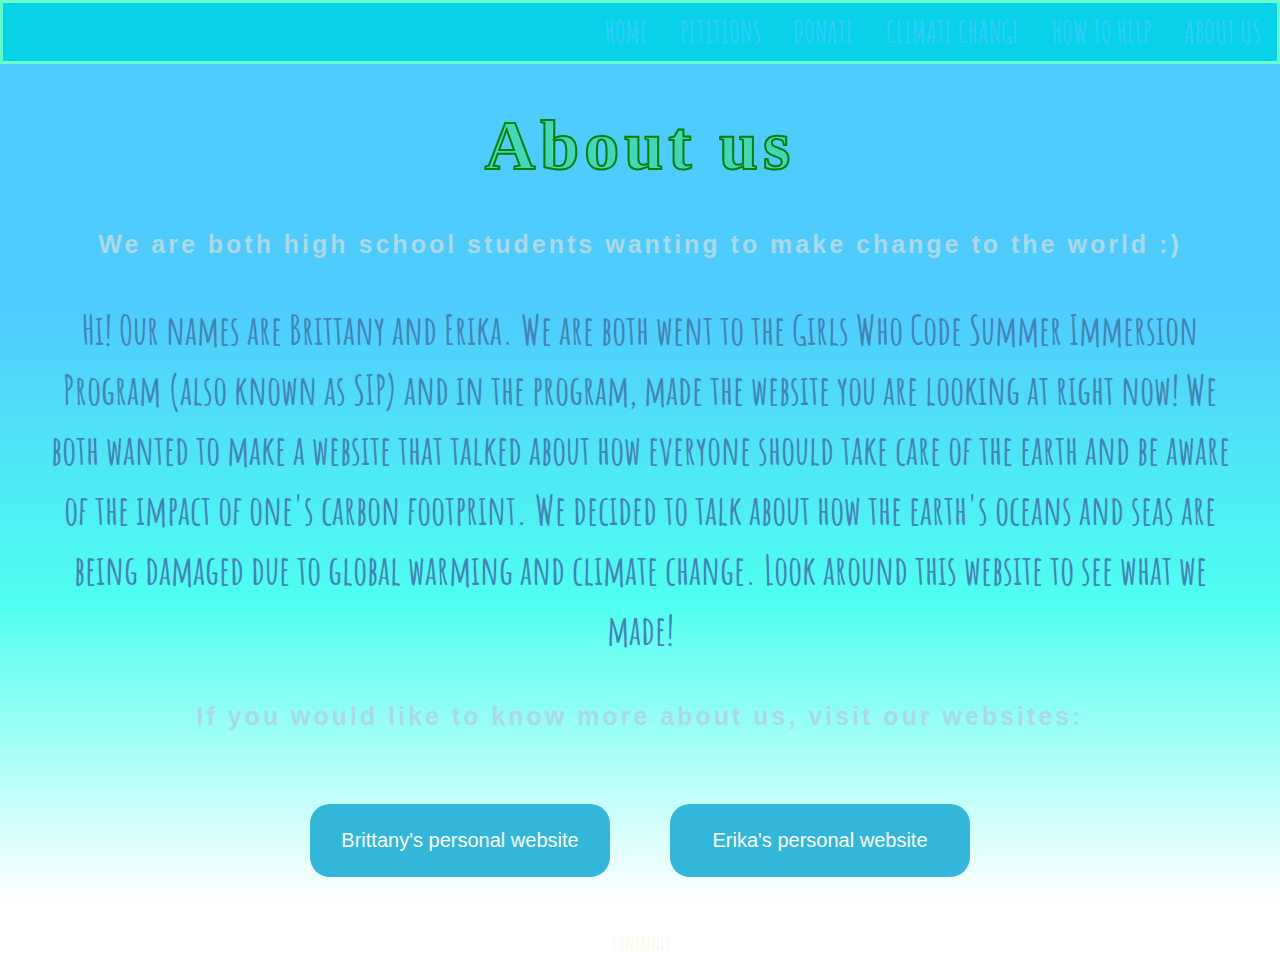
<file: about-us.html>
<!DOCTYPE html>
<html lang="en">
  <head>
    <!-- TODO: Update the heading with the name of your website -->
    <title>Save the Sea and Sea Life</title>
    <meta charset="utf-8" />
    <meta http-equiv="X-UA-Compatible" content="IE=edge" />
    <meta name="viewport" content="width=device-width, initial-scale=1" />

    <!-- import the webpage's stylesheets -->
    <link rel="stylesheet" href="style.css" />

    <!-- import the webpage's javascript file -->
    <script src="script.js" defer></script>

    <!-- TODO: Add any links to Google font families here -->
  </head>
  <body class="about-us">
    <link
      href="https://fonts.googleapis.com/css2?family=Amatic+SC&display=swap"
      rel="stylesheet"
    />
    <nav>
      <ul class="nav-bar">
        <li class="nav"><a href="about-us.html">About Us</a></li>
        <li class="nav"><a href="how-you-can-help.html">How to Help</a></li>
        <li class="nav"><a href="climate-change.html">Climate Change</a></li>
        <li class="nav"><a href="take-action.html">Donate</a></li>
        <li class="nav"><a href="petitions.html">Petitions</a></li>
        <li class="nav"><a href="index.html">Home</a></li>
      </ul>
    </nav>

    <div class="page-header-action">
      <h1>About us</h1>
    </div>
    <div>
      <h2 class="abouth2">
        We are both high school students wanting to make change to the world :)
      </h2>
    </div>
    <div>
      <h3 class="abouth3">
        Hi! Our names are Brittany and Erika. We are both went to the Girls Who
        Code Summer Immersion Program (also known as SIP) and in the program,
        made the website you are looking at right now! We both wanted to make a
        website that talked about how everyone should take care of the earth and
        be aware of the impact of one's carbon footprint. We decided to talk
        about how the earth's oceans and seas are being damaged due to global
        warming and climate change. Look around this website to see what we
        made!
      </h3>
    </div>
    <div>
      <h2 class="abouth2">
        If you would like to know more about us, visit our websites:
      </h2>
    </div>
    <div class="aboutbuttons">
      <div>
        <h2>
          <a href="https://personal-site-brittany.glitch.me/" target="_blank"
            ><button class="abbutton">
              Brittany's personal website
            </button>
          </a>
        </h2>
      </div>
      <div>
        <h2>
          <a href="https://erika-w-website.glitch.me/" target="_blank"
            ><button class="abbutton">
              Erika's personal website
            </button>
          </a>
        </h2>
      </div>
    </div>
    <!------------------------------->
    <!--------FLEX CONTAINER--------->
    <!------------------------------->
    <!-- TODO: Create a flex container with the class "flex-container-action" to hold the description of your action and your check list -->
    <!-- TODO: Inside the flex containter, add a flex item with the class "action-info-container" to hold your description-->
    <!-- TODO: Inside the flex containter, add a flex item with class "action-list-container" and the id "checklist" to hold your checklist -->
    .container
  
  </body>
</html>
</file>
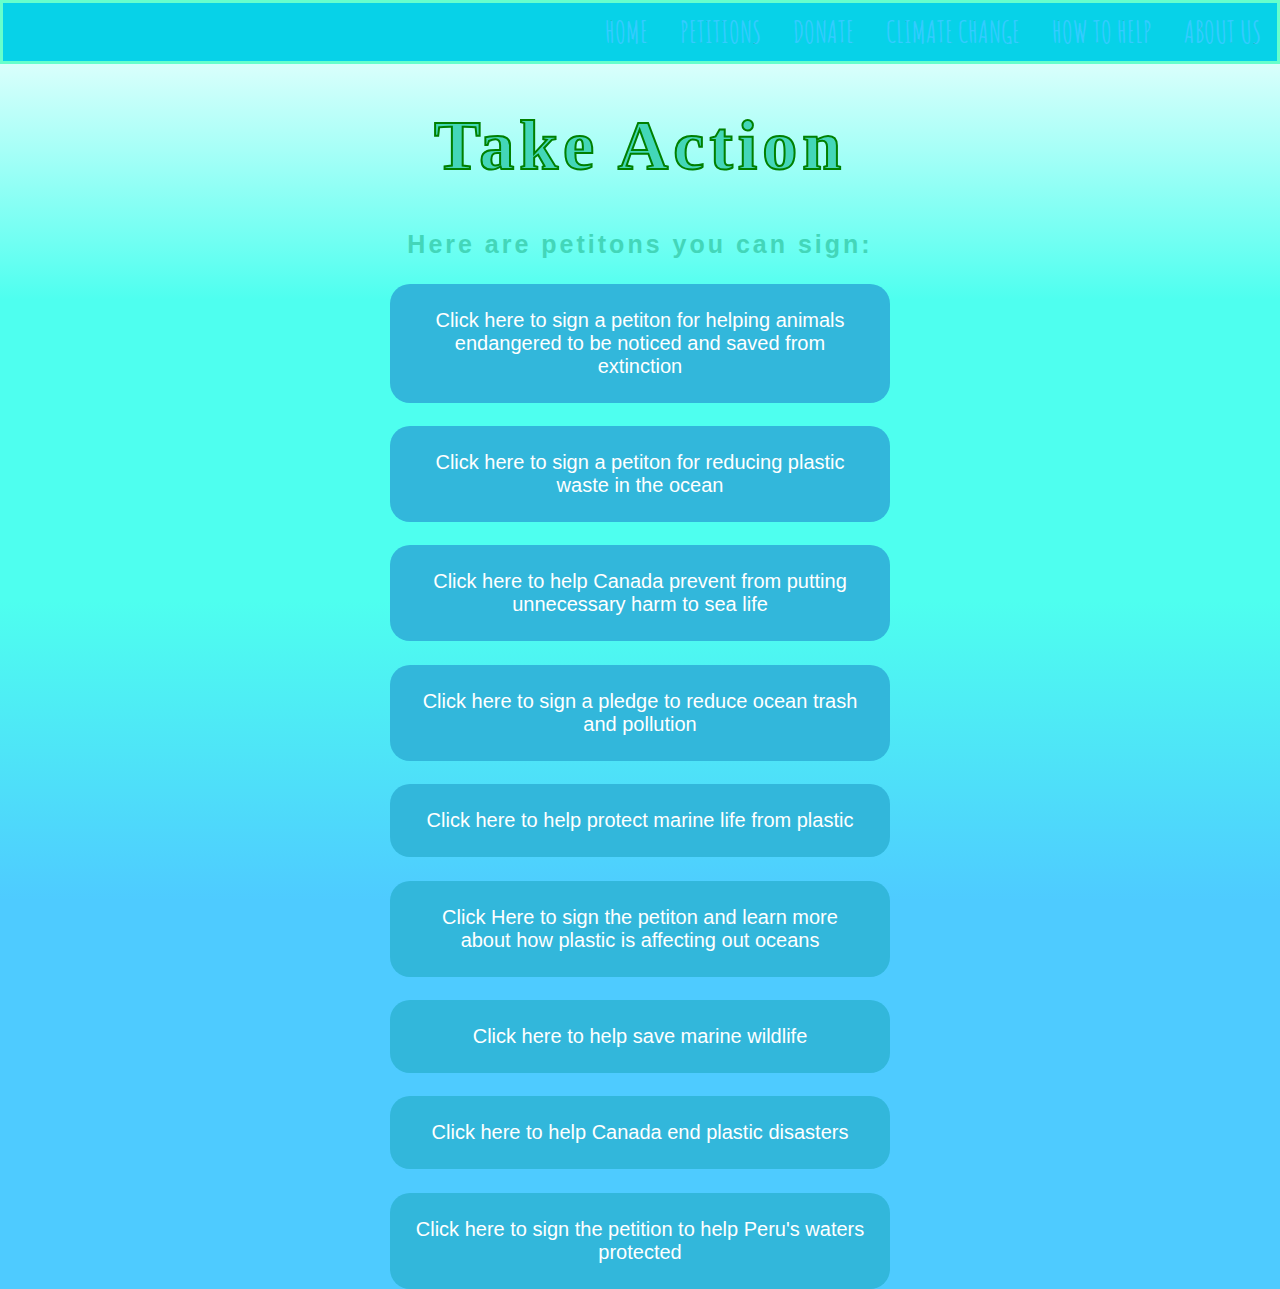
<file: petitions.html>
<!DOCTYPE html>
<html lang="en">
  <head>
    <!-- TODO: Update the heading with the name of your website -->
    <title>Save the Sea and Sea Life</title>
    <meta charset="utf-8" />
    <meta http-equiv="X-UA-Compatible" content="IE=edge" />
    <meta name="viewport" content="width=device-width, initial-scale=1" />

    <!-- import the webpage's stylesheets -->
    <link rel="stylesheet" href="style.css" />

    <!-- import the webpage's javascript file -->
    <script src="script.js" defer></script>

    <!-- TODO: Add any links to Google font families here -->
  </head>

  <body class="petition">
    <link
      href="https://fonts.googleapis.com/css2?family=Amatic+SC&display=swap"
      rel="stylesheet"
    />
    <nav>
      <ul class="nav-bar">
        <li class="nav"><a href="about-us.html">About Us</a></li>
        <li class="nav"><a href="how-you-can-help.html">How to Help</a></li>
        <li class="nav"><a href="climate-change.html">Climate Change</a></li>
        <li class="nav"><a href="take-action.html">Donate</a></li>
        <li class="nav"><a href="petitions.html">Petitions</a></li>
        <li class="nav"><a href="index.html">Home</a></li>
      </ul>
    </nav>

    <div class="page-header-action">
      <h1>Take Action</h1>
    </div>
    <div>
      <h2>
        Here are petitons you can sign:
      </h2>
    </div>
    <div>
      <div>
        <h3>
          <a
            href="https://act.oceana.org/page/8224/action/1?ea.tracking.id=website&_ga=2.131165325.322506968.1592963537-629739073.1592963537"
            target="_blank"
            ><button class="pbuttons">
              Click here to sign a petiton for helping animals endangered to be
              noticed and saved from extinction
            </button></a
          >
        </h3>
      </div>
      <div>
        <h3>
          <a
            href="https://act.oceana.org/page/55875/action/1?_ga=2.224078361.322506968.1592963537-629739073.1592963537"
            target="_blank"
            ><button class="pbuttons">
              Click here to sign a petiton for reducing plastic waste in the
              ocean
            </button></a
          >
        </h3>
      </div>
      <div>
        <h3>
          <a
            href="https://act.oceana.org/page/8747/petition/1?locale=en-US"
            target="_blank"
            ><button class="pbuttons">
              Click here to help Canada prevent from putting unnecessary harm to
              sea life
            </button></a
          >
        </h3>
      </div>
      <div>
        <h3>
          <a
            href="https://therainforestsite.greatergood.com/clicktogive/trs/petition/OceanTrash"
            target="_blank"
            ><button class="pbuttons">
              Click here to sign a pledge to reduce ocean trash and pollution
            </button></a
          >
        </h3>
      </div>
      <div>
        <h3>
          <a
            href="https://petitions.signforgood.com/StopPlasticPollution"
            target="_blank"
            ><button class="pbuttons">
              Click here to help protect marine life from plastic
            </button></a
          >
        </h3>
      </div>
      <div>
        <h3>
          <a
            href="https://wwf.panda.org/get_involved/campaign_with_us/plastics_campaign_page/"
            target="_blank"
            ><button class="pbuttons">
              Click Here to sign the petiton and learn more about how plastic is
              affecting out oceans
            </button></a
          >
        </h3>
      </div>
      <div class="backgroundimage"></div>
      <div>
        <h3>
          <a
            href="https://campaigns.organizefor.org/petitions/ocean-pollution-is-killing-marine-life-sign-the-petition"
            target="_blank"
            ><button class="pbuttons">
              Click here to help save marine wildlife
            </button></a
          >
        </h3>
      </div>
      <div>
        <h3>
          <a
            href="https://www.change.org/p/justin-trudeau-help-end-the-plastic-disaster?utm_source=share_petition&utm_medium=custom_url&recruited_by_id=cec309a0-c672-11e8-aff7-6b170c5fcb21"
            target="_blank"
            ><button class="pbuttons">
              Click here to help Canada end plastic disasters
            </button></a
          >
        </h3>
      </div>
      <div>
        <h3>
          <a
            href="https://act.oceana.org/page/56881/petition/1?ea.tracking.id=website&_ga=2.224470808.322506968.1592963537-629739073.1592963537"
            target="_blank"
            ><button class="pbuttons">
              Click here to sign the petition to help Peru's waters protected
            </button></a
          >
        </h3>
      </div>
    </div>
    <!------------------------------->
    <!--------FLEX CONTAINER--------->
    <!------------------------------->
    <!-- TODO: Create a flex container with the class "flex-container-action" to hold the description of your action and your check list -->
    <!-- TODO: Inside the flex containter, add a flex item with the class "action-info-container" to hold your description-->
    <!-- TODO: Inside the flex containter, add a flex item with class "action-list-container" and the id "checklist" to hold your checklist -->
  </body>
</html>
</file>
<file: style.css>
/* 

This CSS file is contains the CSS rule sets for 
    - index.html
    - any universal elements that all pages use

The CSS for the take-action.html is in take-action.css

*/

/************************************************/
/************* UNIVERSAL ELEMENTS ***************/
/************************************************/

/* TODO: Customize your font properties and background color for all elements inside the <body> and <html> tags */
body,
html {
  height: 100%;
  font-size: 20px; /* Change the font size*/
  font-family: "Amatic SC", sans-serif;
  line-height: 1.5em; /* Change the line height size*/
  margin: 0em;
  color: beige; /* Change the font color*/
  background-color: linear-gradient(
    white,
    #4effef,
    #4effef,
    #4ecbff
  ); /* Change the background color */
  box-sizing: border-box;
}

body {
  background-image: linear-gradient(white, #4effef, #4effef, #4ecbff);
  background-position: center;
  background-color: #4ecbff;
  background-repeat: no-repeat;
}
.about-us {
  text-align: center;
  background-image: linear-gradient(#4ecbff,#4ecbff,#4effef,white);
  background-position: center;
  background-color: white;
  background-repeat: no-repeat;
}
h1 {
  letter-spacing: 5px;
  font-size: 70px;
  /*TODO: Change the font-family property to your linked font*/
  font-family: "Shadows Into Light", cursive;
  color: #43d6b9ff;
  text-align: center;
  line-height: 70px;
}

/*TODO: Change the font-family property to your linked font*/
h2 {
  letter-spacing: 3px;
  font-size: 25px;
  font-family: "Roboto", sans-serif;
  color: #43d6b9ff;
  text-align: center;
  line-height: 1.3em;
}
/* I put all h3s to center in the middle*/
h3 {
  display: flex;
  justify-content: center;
  align-content: center;
}
p{
    color:steelblue;
    margin:10px;
}
.abouth2{
  color: lightblue;

}
.abouth3{
  font-size:40px;
  line-height:60px;
  padding-left:50px;
  padding-right:50px;
  color: steelblue;
  /*-webkit-text-stroke: .0000001px honeydew;*/
}

.page-header-action {
  -webkit-text-stroke: 2px green;
}

.pintro {
  color: seagreen;
  text-decoration: underline overline dashed #4ca9f9;
}
.mySlides {display:none;}

/*TODO: Change the color of a link when a person hovers over it*/

/* I am not sure if we need this so I will leave it as a comment -erika*/
/*p a {
  color: lime;
  text-decoration: none;
}*/

/************************************************/
/*************** CSS FOR NAV BAR ****************/
/************************************************/

/* All of these TODOs are optional. You should change the styling based on your mockup */

/* TODO (optional): Change the background color and/or border style */

ul.nav-bar {
  /* Styling for the <ul class="nav-bar"> element */
  list-style-type: none;
  margin: 0;
  padding: 0;
  overflow: hidden;
  background-color: #07d2e8;
  border-style: solid;
  border-color: #66FFCC;
}

/* TODO (optional): Change the font size*/

li.nav {
  /* Styling for the <li class="nav"> element */
  float: right;
  font-size: 30px;
}

/* TODO (optional): Change the font color, decoration, and/or case */

li.nav a {
  /* Styling for the <a> elements in <li class="nav"> */
  display: block;
  color: #33ccff;
  -webkit-text-stroke: 0.01px green;
  text-align: center;
  padding: 14px 16px;
  text-decoration: none;
  text-transform: uppercase;
  font-weight: bold;
}

/* TODO (optional): Change the background color and/or font color when the mouse hovers over an item */

li.nav a:hover {
  /* Styling for the <a> elements when the mouse is hovering in <li class="nav"> */
  background-color: #33cccc;
  color: #43d6b9ff;
}

/************************************************/
/*********** CSS FOR FLEXBOX HEADING ************/
/************************************************/

/* TODO: Review the CSS properties to the flexbox container for title and intro text */
.flex-container {
  display: flex; /* Set the flexbox display */
  flex-direction: row; /* Configure the flex items to row */
  flex-wrap: nowrap; /* Don’t wrap the flex items */
  justify-content: center; /* Justify the flex items to the center */
  align-items: center; /* Align the flex items to the center */

  /* Design properties */
  background-image: linear-gradient(90deg, #e6ffe6, #00cc99, #66FFCC);
  padding: 5px;

  /* Positioning properties */
  position: absolute;
  left: 20%;
  right: 20%;
  top: 40%; /* Change this value to move the box up or down */

  /*Debugging Tip: Uncomment the line below to see the outline of the container*/
  /*border-style: dotted;*/
}

/* TODO: Review the CSS properties to the flex item for the heading (the left box) */
.heading-home {
  padding: 6%;
  color: #ff1aff;
  font-size: 80px;
  letter-spacing: 2px;
  line-height: 60px;
  text-align: center;
  line-height: 70px;
  font-weight: 600;

  /*Debugging Tip: Uncomment the line below to see the outline of the container*/
  /*border-style: dotted;*/
}

/* TODO: Review the CSS properties to the flex item for the intro text (the right box) */
.intro-text {
  background-image: linear-gradient(
    to bottom right,
    #33ccff,
    #33ccff,
    #3366ff
  ); /* Add your own background color */
  padding: 4%;
  margin: 3%;
  color: #0D38D3; /* Add the color of your font */
  font-size: 30px; /* Add your font size*/
  letter-spacing: 2px; /* Adds space between letters */
  line-height: 1.4em; /* Adds space between lines */
  text-align: center;

  /*Debugging Tip: Uncomment the line below to see the outline of the container*/
  /*border-style: dotted;*/
}

/************************************************/
/*************** PARALLAX SCROLL ****************/
/************************************************/

/*-----------TEXT SECTIONS-----------*/

/* TODO (optional): Change the background color and/or text alignment */

.text-section {
  background-color: #6699FF;
  padding: 20px 45px;
  margin: 35px;
  text-align: center;
  line-height: 50px;
  font-size: 50px;
}

/*---------IMAGE STYLING + PARALLAX PROPERTY---------*/

/* TODO: Add the CSS selector for each image to the collective image rule set */

.main-message,
.image-one,
.image-two,
.image-three,
.image-four,
.image-five{
  position: relative;
  background-position: center;
  background-repeat: no-repeat;
  background-color: #33ccff;
  background-size: cover;
  min-height: 100%; /* This adjusts the height of the image */

  /* TODO: Add the property to create the parallax scrolling effect here */
  background-attachment: fixed;
}

/* TODO: Replace the current image URL with your own. This is the top image on your homepage. */
.main-message {
  background-image: url("https://cdn.glitch.com/b59d2dff-d985-41d6-844f-0ee5a80cc28d%2FIMG-3015.JPG?v=1592941969192");
}

/* TODO: Replace the current image URL with your own */
.image-one {
  background-image: url("https://cdn.glitch.com/b59d2dff-d985-41d6-844f-0ee5a80cc28d%2FIMG-3026.JPG?v=1593034234878");
}

/* TODO: Add a second background image. Make sure you add this class selector to the collective image rule set above */
.image-two {
  background-image: url("https://cdn.glitch.com/b59d2dff-d985-41d6-844f-0ee5a80cc28d%2FIMG-3038.JPG?v=1593117596101");
}

/* TODO: Add more background images by repeating the process above */

.image-three {
  background-image: url("https://cdn.glitch.com/b59d2dff-d985-41d6-844f-0ee5a80cc28d%2FIMG-3019.JPG?v=1592942326464");
}

.image-four {
  background-image: url("https://cdn.glitch.com/b59d2dff-d985-41d6-844f-0ee5a80cc28d%2FIMG-3041.JPG?v=1593118918227");
}

.image-five {
  background-image: url("");
}
/*-----------IMAGE ATTRIBUTIONS (if required)-----------*/
.attributions {
  font-size: 12px;
  text-align: right;
  margin-right: 10px;
}

/******************************************************/
/***** CHANGE INDEX.HTML CSS BASED ON SCREEN SIZE *****/
/******************************************************/

/* TODO: Add a breakpoint if the screen is 700px or less */
@media mediatype and (max-width: 600px) {
  /* CSS rule sets */

  .flex-container {
    flex-wrap: wrap;
    top: 20%;
  }
}
.aboutbuttons {
  display: flex;
  justify-content: center;
}
/* TODO: Add additional breakpoints based on your website's design*/
.pbackground {
  position: absolute;
  top: 100%;
  left: 50%;
  transform: translate(-50%, -50%);
  align-text:center;
}

.pimg {
  width: 90%;
  text-align: center;
  margin-left: auto;
  margin-right: auto;
  display: block;
}


/*Buttons*/

.pbuttons {
  background-color: #32B7DB;
  border: none;
  font-size: 20px;
  padding: 25px;
  color: white;
  border-radius: 20px;
  width: 500px;
  list-style-type: none;
}
.abbutton{
  margin:30px;
  background-color: #32B7DB;
  border: none;
  font-size: 20px;
  padding: 25px;
  color: white;
  border-radius: 20px;
  width: 300px;
  list-style-type: none;
  margin-top:none;
}

button:hover {
  background-color: #6699FF;
}
.mySlides{
  display: block;
  margin-left: 290px;
  margin-right: auto;
  width: 190%;
}
.onslides{
  font-family: "Libre Baskerville", serif;
  font-size: 120px;
  padding: 1px;
  margin: 0;
  position: absolute;
  width:1500px;
  top: 35%;
  left: 50%;
  transform: translate(-50%, -50%);
  line-height: 80px;
  color:honeydew;
}
.what{
  display:inline;
  font-size: 20px;
  text-align:center;
  width:90px;
  color: navy;
  text-decoration: underline overline dashed lightblue;
}
.bottom{
  background-color: steelblue;
  text-align:center;
}
.what:hover{
  background-color: honeydew;
}
</file>
